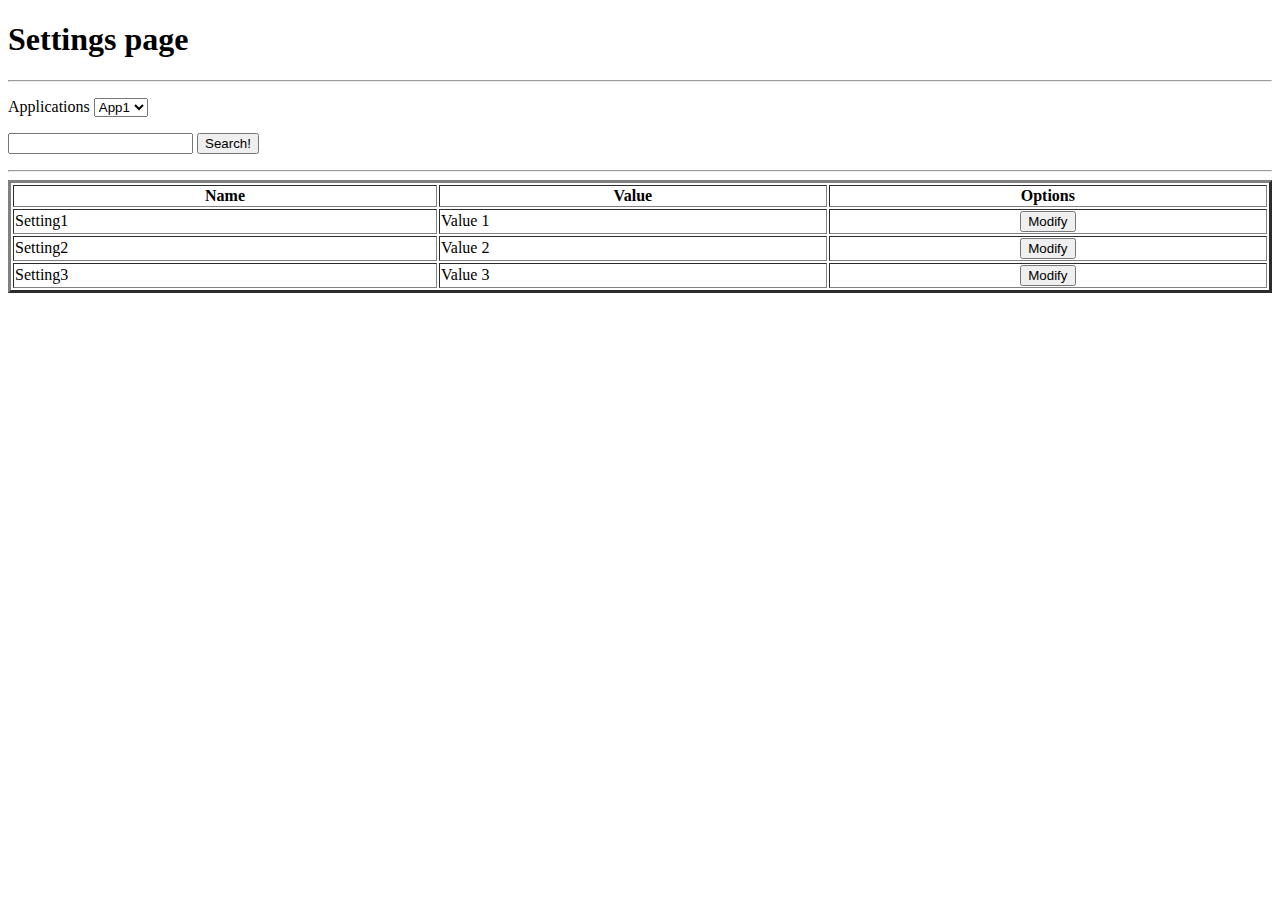
<file: layout/layout1_CSE423.html>
<!DOCTYPE html>
<html>
	<head>
	
	</head>
	<body>
		<h1>Settings page</h1>
		<hr />
		<p>
			Applications
			<select id="Apps">
				<option value="App1">App1</option>
				<option value="App2">App2</option>
				<option value="App3">App3</option>
			</select>
		</p>
		<p>
			<input type="text" id="searchText" value="" />
			<button type="button" name="searchButton" align="right">Search!</button>
		</p>
		<hr />
		<table border="3" style="width:100%">
			<tr>
				<th>Name</th>
				<th>Value</th>
				<th>Options</th>
			</tr>
			<tr>
				<td title="This describes setting 1">Setting1</td>
				<td>Value 1</td>
				<td align="center"><button type="button" name="modifyButton" align="center">Modify</button></td>
			</tr>
			<tr>
				<td title="This describes setting 2">Setting2</td>
				<td>Value 2</td>
				<td align="center"><button type="button" name="modifyButton" align="center">Modify</button></td>
			</tr>
			<tr>
				<td title="This describes setting 3">Setting3</td>
				<td>Value 3</td>
				<td align="center"><button type="button" name="modifyButton" align="center">Modify</button></td>
			</tr>
		</table>
	</body>
</html>
</file>
